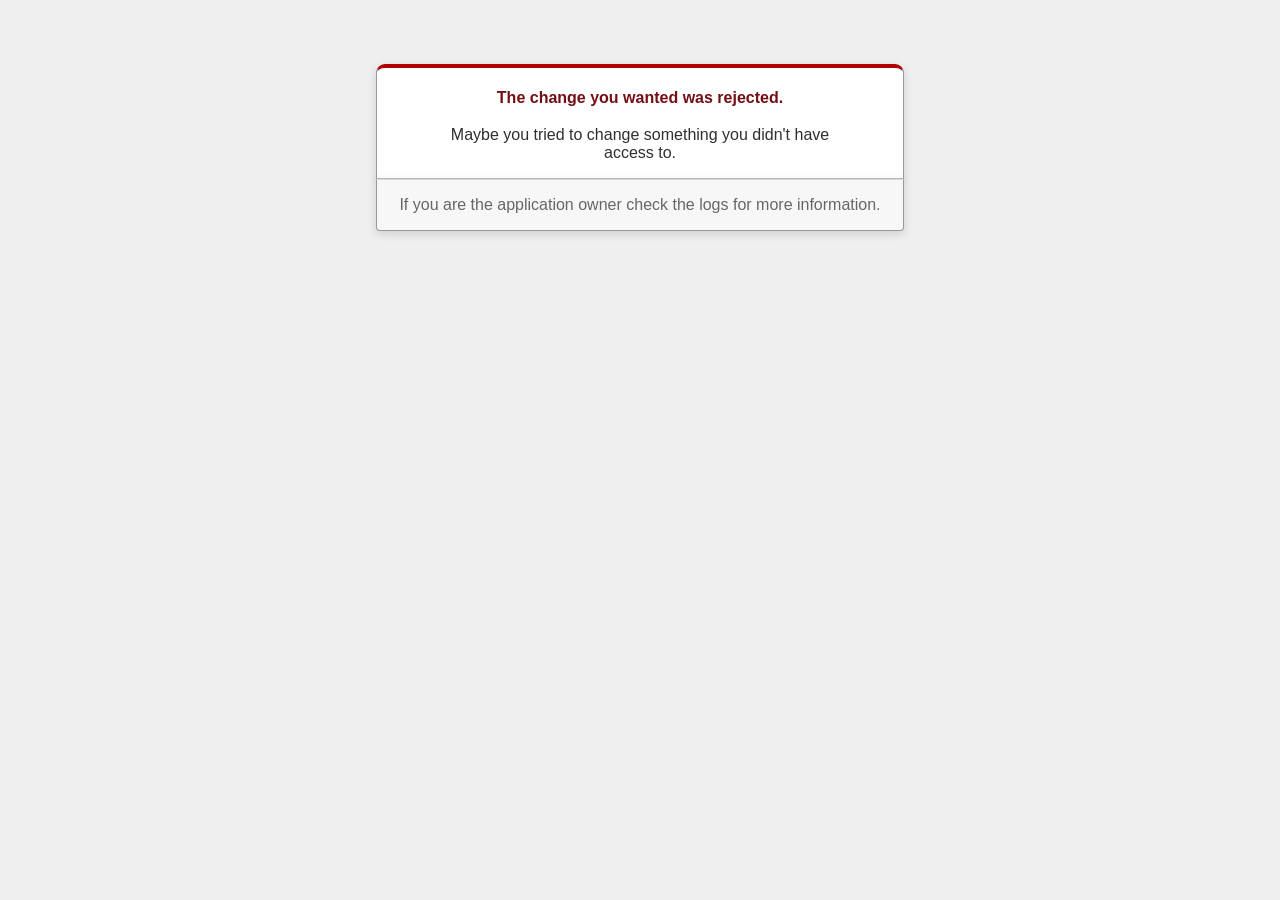
<file: RubyOnRails_Blog/banko/public/422.html>
<!DOCTYPE html>
<html>
<head>
  <title>The change you wanted was rejected (422)</title>
  <meta name="viewport" content="width=device-width,initial-scale=1">
  <style>
  body {
    background-color: #EFEFEF;
    color: #2E2F30;
    text-align: center;
    font-family: arial, sans-serif;
    margin: 0;
  }

  div.dialog {
    width: 95%;
    max-width: 33em;
    margin: 4em auto 0;
  }

  div.dialog > div {
    border: 1px solid #CCC;
    border-right-color: #999;
    border-left-color: #999;
    border-bottom-color: #BBB;
    border-top: #B00100 solid 4px;
    border-top-left-radius: 9px;
    border-top-right-radius: 9px;
    background-color: white;
    padding: 7px 12% 0;
    box-shadow: 0 3px 8px rgba(50, 50, 50, 0.17);
  }

  h1 {
    font-size: 100%;
    color: #730E15;
    line-height: 1.5em;
  }

  div.dialog > p {
    margin: 0 0 1em;
    padding: 1em;
    background-color: #F7F7F7;
    border: 1px solid #CCC;
    border-right-color: #999;
    border-left-color: #999;
    border-bottom-color: #999;
    border-bottom-left-radius: 4px;
    border-bottom-right-radius: 4px;
    border-top-color: #DADADA;
    color: #666;
    box-shadow: 0 3px 8px rgba(50, 50, 50, 0.17);
  }
  </style>
</head>

<body>
  <!-- This file lives in public/422.html -->
  <div class="dialog">
    <div>
      <h1>The change you wanted was rejected.</h1>
      <p>Maybe you tried to change something you didn't have access to.</p>
    </div>
    <p>If you are the application owner check the logs for more information.</p>
  </div>
</body>
</html>
</file>
